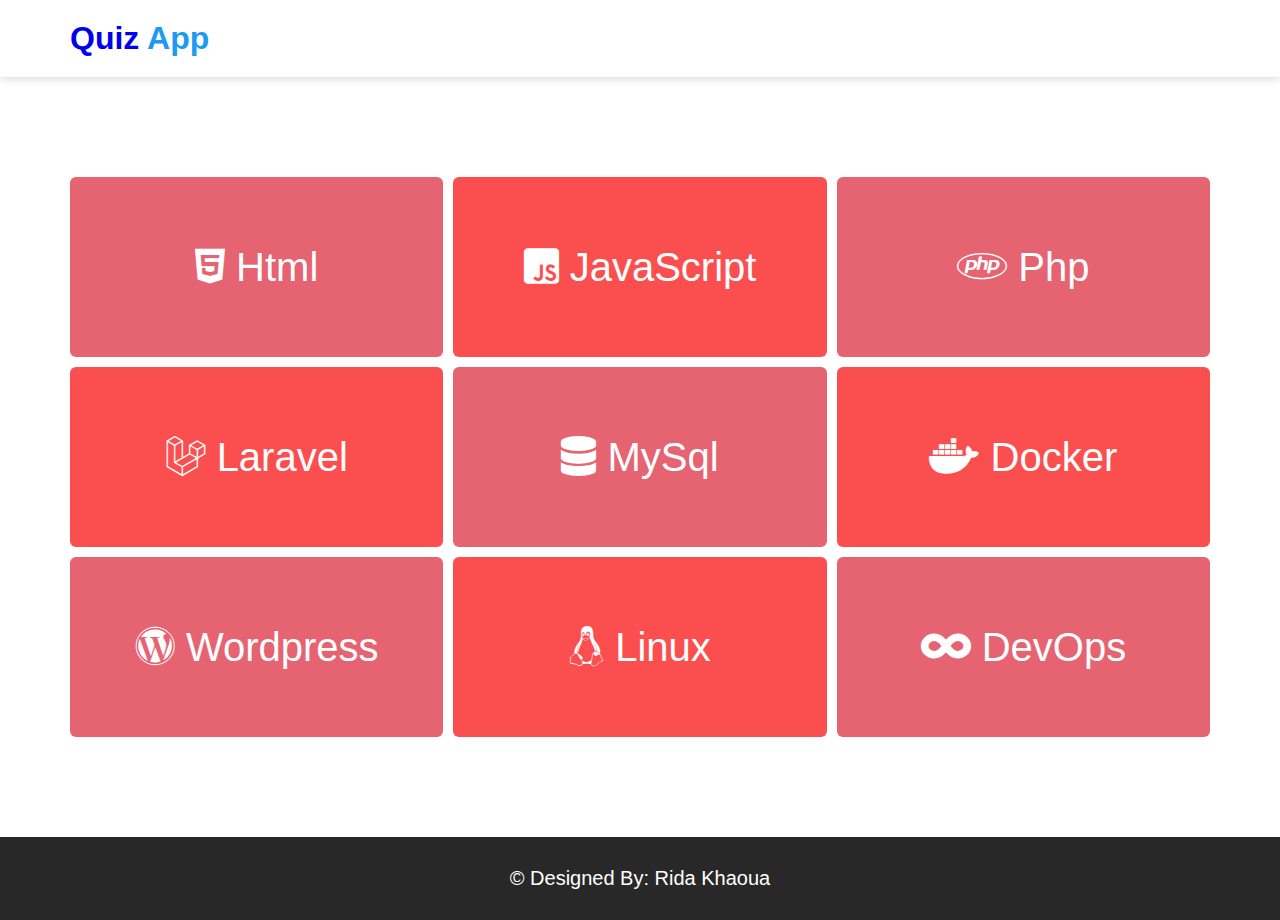
<file: index.html>
<!DOCTYPE html>
<html lang="en">

    <head>
        <meta charset="UTF-8">
        <meta http-equiv="X-UA-Compatible" content="IE=edge">
        <meta name="viewport" content="width=device-width, initial-scale=1.0">
        <!-- Font Awsome -->
        <link rel="stylesheet" href="css/all.min.css">
        <!-- Normalise -->
        <link rel="stylesheet" href="css/normalise.css">
        <!-- Style  -->
        <link rel="stylesheet" href="css/style.css">
        <title>Quiz app</title>
    </head>

    <body>
        <!-- start header -->
        <header>
            <div class="container">
                <h1 class="title"><a href="index.html">Quiz <span>App</span></a></h1>
            </div>
        </header>
        <!-- end header -->
        <!-- start section -->
        <div class="section section-of-languages">
            <div class="container">
                <div class="boxes">
                    <div class="box">
                        <a href="test.html?#html">
                            <i class="fab fa-html5"></i>
                            <span>html</span>
                        </a>
                    </div>
                    <div class="box">
                        <a href="test.html?#javaScript">
                            <i class="fab fa-js-square"></i>
                            <span>javaScript</span>
                        </a>
                    </div>
                    <div class="box">
                        <a href="test.html?#php">
                            <i class="fab fa-php"></i>
                            <span>php</span>
                        </a>
                    </div>
                    <div class="box">
                        <a href="test.html?#laravel">
                            <i class="fab fa-laravel"></i>
                            <span>laravel</span>
                        </a>
                    </div>
                    <div class="box">
                        <a href="test.html?#mysql">
                            <i class="fas fa-database"></i>
                            <span>mySql</span>
                        </a>
                    </div>
                    <div class="box">
                        <a href="test.html?#docker">
                            <i class="fab fa-docker"></i>
                            <span>Docker</span>
                        </a>
                    </div>
                    <div class="box">
                        <a href="test.html?#wordpress">
                            <i class="fab fa-wordpress"></i>
                            <span>wordpress</span>
                        </a>
                    </div>
                    <div class="box">
                        <a href="test.html?#linux">
                            <i class="fab fa-linux"></i>
                            <span>linux</span>
                        </a>
                    </div>
                    <div class="box">
                        <a href="test.html?#devops">
                            <i class="fas fa-infinity"></i>
                            <span>devOps</span>
                        </a>
                    </div>
                </div>
            </div>
        </div>
        <!-- end section -->
        <!-- start footer -->
        <footer>
            <p>&copy; designed by: rida khaoua</p>
        </footer>
        <!-- end footer -->
        <!-- <script src="js/app.js"></script> -->
    </body>

</html>
</file>
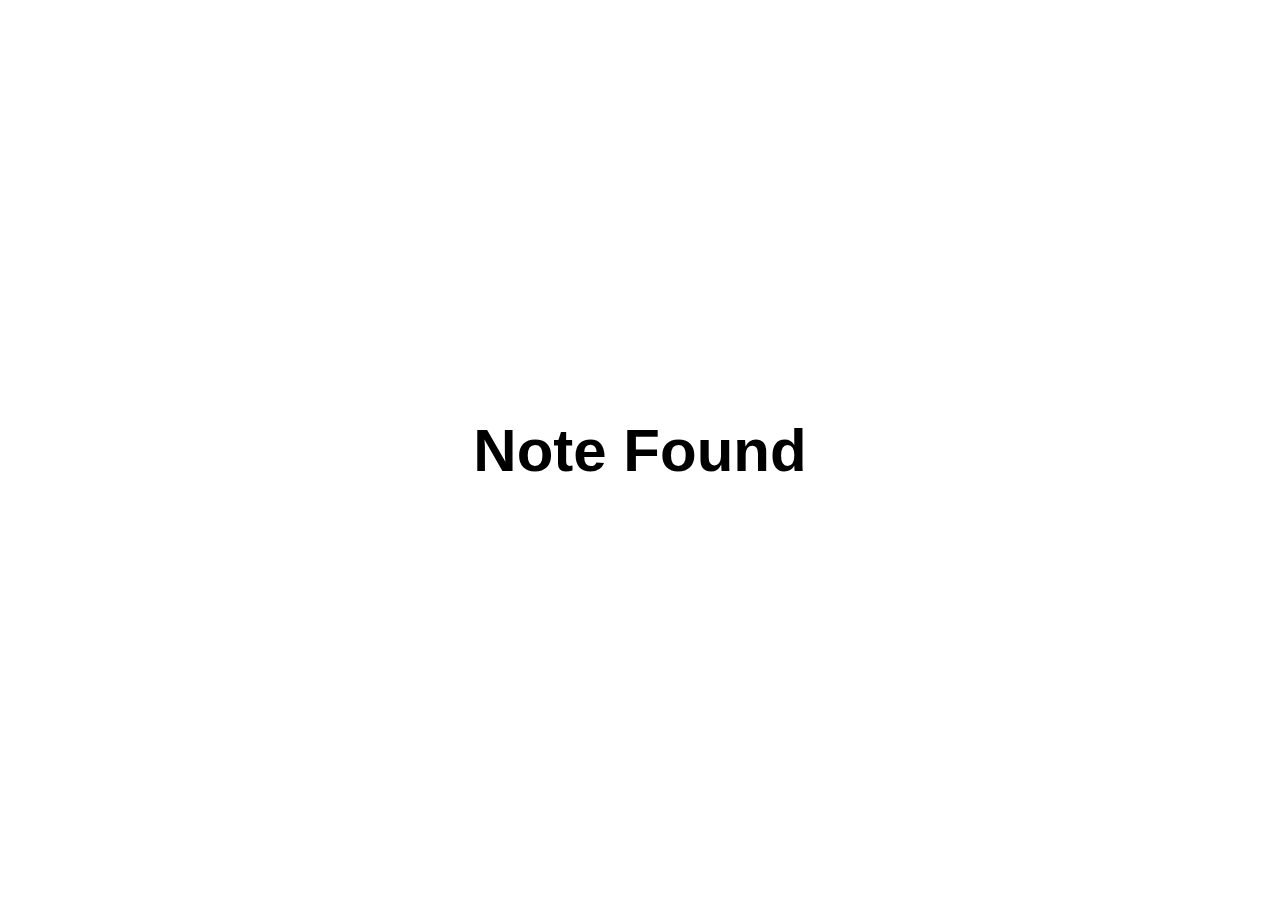
<file: test.html>
<!DOCTYPE html>
<html lang="en">

    <head>
        <meta charset="UTF-8">
        <meta http-equiv="X-UA-Compatible" content="IE=edge">
        <meta name="viewport" content="width=device-width, initial-scale=1.0">
        <!-- Font Awsome -->
        <link rel="stylesheet" href="css/all.min.css">
        <!-- Normalise -->
        <link rel="stylesheet" href="css/normalise.css">
        <!-- Style  -->
        <link rel="stylesheet" href="css/style.css">
        <title>Document</title>
    </head>

    <body>
        <!-- start header -->
        <header>
            <div class="container">
                <h1 class="title"><a href="index.html">Quiz <span>App</span></a></h1>
            </div>
        </header>
        <!-- end header -->
        <section>
            <div class="container">
                <div class="show-questions">

                </div>
                <div class="button">
                    <button type="button" class="next active">next</button>
                </div>
            </div>
        </section>

        <script async src="js/app.js"></script>
    </body>

</html>
</file>
<file: css/style.css>
* {
  box-sizing: border-box;
  margin: 0;
  padding: 0;
  text-decoration: none;
}

body {
  font-family: Arial, Helvetica, sans-serif;
}

.container {
  margin-left: auto;
  margin-right: auto;
  padding-left: 15px;
  padding-right: 15px;
}

/* Small Screen*/
@media (min-width: 768px) {
  .container {
    width: 750px;
  }
}
/* Mediume Screen  */
@media (min-width: 992px) {
  .container {
    width: 970px;
  }
}
/* Larger Screen */
@media (min-width: 1200px) {
  .container {
    width: 1170px;
  }
}
/* end general rules */

/* start header */
header {
  box-shadow: 0px 0px 10px #ccc;
  padding: 20px 0px;
}

header h1 {
  margin: 0;
}
header h1 span {
  color: #1d9bf0;
}
/* end header */

/* start section */
.section {
  padding: 100px 0px;
  position: relative;
}

.section .container .boxes {
  display: grid;
  grid-template-columns: repeat(auto-fill, minmax(300px, 1fr));
  gap: 10px;
}

.section .container .boxes .box {
  height: 180px;
  width: 100%;
  border-radius: 6px;
  display: flex;
  align-items: center;
  justify-content: center;
  transition: 0.5s linear;
}

.section .container .boxes .box:hover {
  box-shadow: 0 0 10px #ccc;
  cursor: pointer;
  transform: translateY(-10px);
}

.section .container .boxes .box:nth-child(odd) {
  background-color: #e66372;
}

.section .container .boxes .box:nth-child(even) {
  background-color: #fb4f4f;
}

.section .container .boxes .box a {
  font-size: 40px;
  color: white;
  text-transform: capitalize;
}
/* end section */

footer {
  background-color: rgba(0, 0, 0, 0.845);
  text-align: center;
  color: white;
  font-size: 20px;
  padding: 30px 0px;
  text-transform: capitalize;
}

/* start page test.html */
section {
  min-height: 100vh;
  display: flex;
  justify-content: center;
  padding: 80px 0px;
}
.show-questions {
  min-height: 200px;
}
.show-questions .content {
  position: relative;
  border: 1px solid #ccc;
  padding: 30px 70px;
  border-radius: 6px;
}

.show-questions .content .box {
  opacity: 0;
  transition: 0.5s linear;
}

.show-questions .content .box.active {
  opacity: 1;
}

.show-questions .content .box.hidden {
  display: none;
}

button {
  width: 400px;
  border: none;
  margin: 20px auto;
  background-color: #1d9bf0;
  display: block;
  color: white;
  padding: 10px 20px;
  border-radius: 6px;
  cursor: pointer;
}

button.active {
  pointer-events: none;
  opacity: 0.5;
}

.not-found {
  height: 100vh;
  display: flex;
  align-items: center;
  justify-content: center;
  font-size: 30px;
}

.grouping {
  margin-bottom: 20px;
}

.label {
  font-size: 25px;
  margin-left: 10px;
}

.radio {
  -webkit-appearance: none;
  appearance: none;
  /* For iOS < 15 to remove gradient background */
  /* Not removed via appearance */
  margin: 0;
  width: 20px;
  height: 20px;
  border: 2px solid black;
  border-radius: 6px;
  position: relative;
  transform: translateY(-0.075em);
}

.radio.active {
  pointer-events: none;
}

.radio::before {
  content: "";
  position: absolute;
  width: 50%;
  height: 50%;
  top: 50%;
  left: 50%;
  transform: translate(-50%, -50%) scale(0);
  background-color: #1d9bf0;
  transition: 0.5s linear;
}

.radio:checked::before {
  transform: translate(-50%, -50%) scale(1);
}

/* end page test.html */
</file>
<file: css/normalise.css>
/*! normalize.css v8.0.1 | MIT License | github.com/necolas/normalize.css */

/* Document
   ========================================================================== */

/**
 * 1. Correct the line height in all browsers.
 * 2. Prevent adjustments of font size after orientation changes in iOS.
 */

html {
  line-height: 1.15; /* 1 */
  -webkit-text-size-adjust: 100%; /* 2 */
}

/* Sections
   ========================================================================== */

/**
 * Remove the margin in all browsers.
 */

body {
  margin: 0;
}

/**
 * Render the `main` element consistently in IE.
 */

main {
  display: block;
}

/**
 * Correct the font size and margin on `h1` elements within `section` and
 * `article` contexts in Chrome, Firefox, and Safari.
 */

h1 {
  font-size: 2em;
  margin: 0.67em 0;
}

/* Grouping content
   ========================================================================== */

/**
 * 1. Add the correct box sizing in Firefox.
 * 2. Show the overflow in Edge and IE.
 */

hr {
  box-sizing: content-box; /* 1 */
  height: 0; /* 1 */
  overflow: visible; /* 2 */
}

/**
 * 1. Correct the inheritance and scaling of font size in all browsers.
 * 2. Correct the odd `em` font sizing in all browsers.
 */

pre {
  font-family: monospace, monospace; /* 1 */
  font-size: 1em; /* 2 */
}

/* Text-level semantics
   ========================================================================== */

/**
 * Remove the gray background on active links in IE 10.
 */

a {
  background-color: transparent;
}

/**
 * 1. Remove the bottom border in Chrome 57-
 * 2. Add the correct text decoration in Chrome, Edge, IE, Opera, and Safari.
 */

abbr[title] {
  border-bottom: none; /* 1 */
  text-decoration: underline; /* 2 */
  text-decoration: underline dotted; /* 2 */
}

/**
 * Add the correct font weight in Chrome, Edge, and Safari.
 */

b,
strong {
  font-weight: bolder;
}

/**
 * 1. Correct the inheritance and scaling of font size in all browsers.
 * 2. Correct the odd `em` font sizing in all browsers.
 */

code,
kbd,
samp {
  font-family: monospace, monospace; /* 1 */
  font-size: 1em; /* 2 */
}

/**
 * Add the correct font size in all browsers.
 */

small {
  font-size: 80%;
}

/**
 * Prevent `sub` and `sup` elements from affecting the line height in
 * all browsers.
 */

sub,
sup {
  font-size: 75%;
  line-height: 0;
  position: relative;
  vertical-align: baseline;
}

sub {
  bottom: -0.25em;
}

sup {
  top: -0.5em;
}

/* Embedded content
   ========================================================================== */

/**
 * Remove the border on images inside links in IE 10.
 */

img {
  border-style: none;
}

/* Forms
   ========================================================================== */

/**
 * 1. Change the font styles in all browsers.
 * 2. Remove the margin in Firefox and Safari.
 */

button,
input,
optgroup,
select,
textarea {
  font-family: inherit; /* 1 */
  font-size: 100%; /* 1 */
  line-height: 1.15; /* 1 */
  margin: 0; /* 2 */
}

/**
 * Show the overflow in IE.
 * 1. Show the overflow in Edge.
 */

button,
input { /* 1 */
  overflow: visible;
}

/**
 * Remove the inheritance of text transform in Edge, Firefox, and IE.
 * 1. Remove the inheritance of text transform in Firefox.
 */

button,
select { /* 1 */
  text-transform: none;
}

/**
 * Correct the inability to style clickable types in iOS and Safari.
 */

button,
[type="button"],
[type="reset"],
[type="submit"] {
  -webkit-appearance: button;
}

/**
 * Remove the inner border and padding in Firefox.
 */

button::-moz-focus-inner,
[type="button"]::-moz-focus-inner,
[type="reset"]::-moz-focus-inner,
[type="submit"]::-moz-focus-inner {
  border-style: none;
  padding: 0;
}

/**
 * Restore the focus styles unset by the previous rule.
 */

button:-moz-focusring,
[type="button"]:-moz-focusring,
[type="reset"]:-moz-focusring,
[type="submit"]:-moz-focusring {
  outline: 1px dotted ButtonText;
}

/**
 * Correct the padding in Firefox.
 */

fieldset {
  padding: 0.35em 0.75em 0.625em;
}

/**
 * 1. Correct the text wrapping in Edge and IE.
 * 2. Correct the color inheritance from `fieldset` elements in IE.
 * 3. Remove the padding so developers are not caught out when they zero out
 *    `fieldset` elements in all browsers.
 */

legend {
  box-sizing: border-box; /* 1 */
  color: inherit; /* 2 */
  display: table; /* 1 */
  max-width: 100%; /* 1 */
  padding: 0; /* 3 */
  white-space: normal; /* 1 */
}

/**
 * Add the correct vertical alignment in Chrome, Firefox, and Opera.
 */

progress {
  vertical-align: baseline;
}

/**
 * Remove the default vertical scrollbar in IE 10+.
 */

textarea {
  overflow: auto;
}

/**
 * 1. Add the correct box sizing in IE 10.
 * 2. Remove the padding in IE 10.
 */

[type="checkbox"],
[type="radio"] {
  box-sizing: border-box; /* 1 */
  padding: 0; /* 2 */
}

/**
 * Correct the cursor style of increment and decrement buttons in Chrome.
 */

[type="number"]::-webkit-inner-spin-button,
[type="number"]::-webkit-outer-spin-button {
  height: auto;
}

/**
 * 1. Correct the odd appearance in Chrome and Safari.
 * 2. Correct the outline style in Safari.
 */

[type="search"] {
  -webkit-appearance: textfield; /* 1 */
  outline-offset: -2px; /* 2 */
}

/**
 * Remove the inner padding in Chrome and Safari on macOS.
 */

[type="search"]::-webkit-search-decoration {
  -webkit-appearance: none;
}

/**
 * 1. Correct the inability to style clickable types in iOS and Safari.
 * 2. Change font properties to `inherit` in Safari.
 */

::-webkit-file-upload-button {
  -webkit-appearance: button; /* 1 */
  font: inherit; /* 2 */
}

/* Interactive
   ========================================================================== */

/*
 * Add the correct display in Edge, IE 10+, and Firefox.
 */

details {
  display: block;
}

/*
 * Add the correct display in all browsers.
 */

summary {
  display: list-item;
}

/* Misc
   ========================================================================== */

/**
 * Add the correct display in IE 10+.
 */

template {
  display: none;
}

/**
 * Add the correct display in IE 10.
 */

[hidden] {
  display: none;
}
</file>
